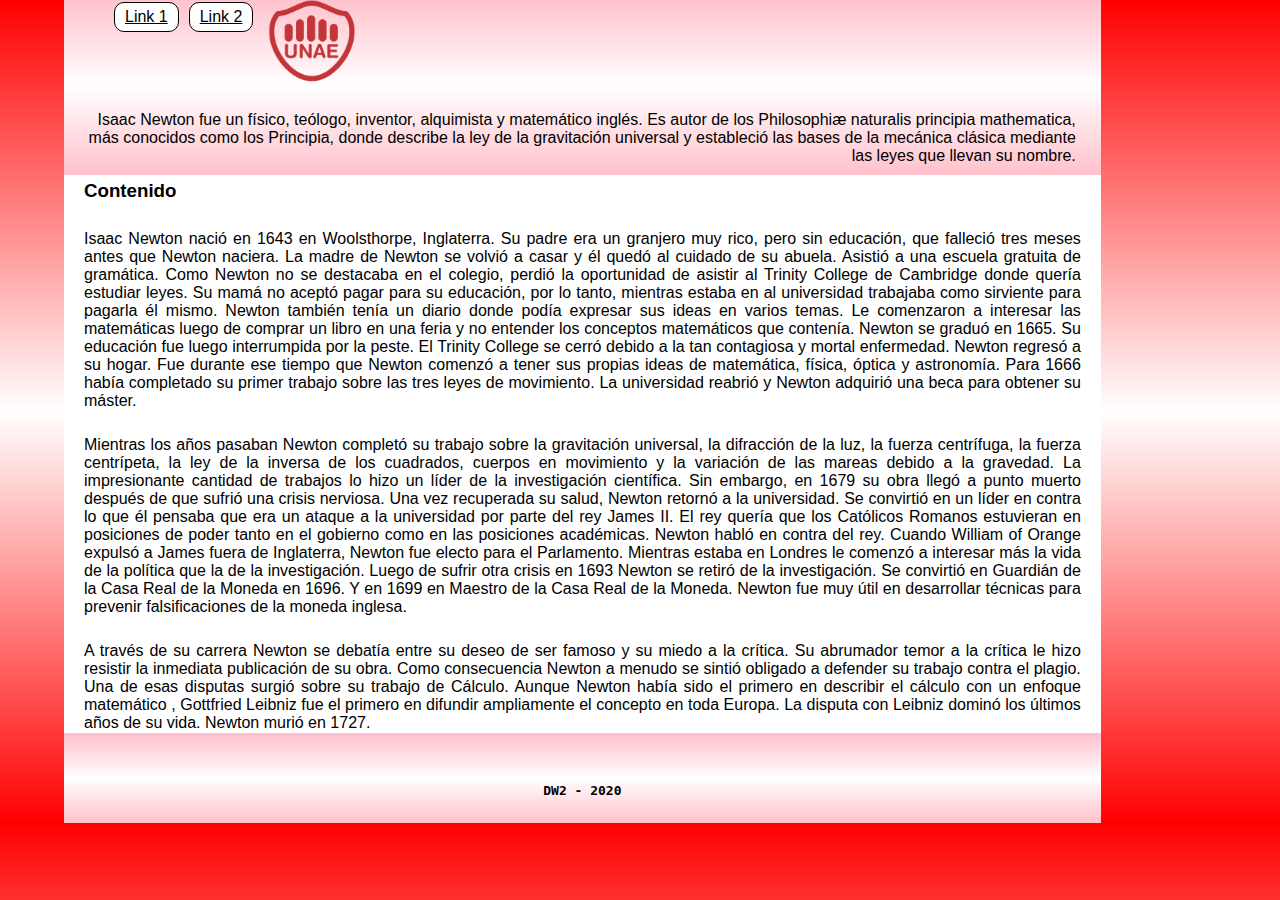
<file: clase02/index.html>
<!DOCTYPE html>
<html lang="en" dir="ltr">
  <head>
    <meta charset="utf-8">
    <title>Clase 02 - 2020 - DW2</title>
    <link rel="stylesheet" href="css/estilos.css">
  </head>
  <body>
    <nav>
      <ul>
        <li><a href="#">Link 1</a></li>
        <li><a href="#">Link 2</a></li>
      </ul>
    </nav>
  <header>
    <img src="img/logo.png" alt="">
        <p>Isaac Newton fue un físico, teólogo, inventor, alquimista y matemático inglés. Es autor de los Philosophiæ naturalis principia mathematica, más conocidos como los Principia, donde describe la ley de la gravitación universal y estableció las bases de la mecánica clásica mediante las leyes que llevan su nombre.</p>
  </header>
  <main>
    <h3>Contenido</h3>
    <p>Isaac Newton nació en 1643 en Woolsthorpe, Inglaterra. Su padre era un granjero muy rico, pero sin educación, que falleció tres meses antes que Newton naciera. La madre de Newton se volvió a casar y él quedó al cuidado de su abuela. Asistió a una escuela gratuita de gramática. Como Newton no se destacaba en el colegio, perdió la oportunidad de asistir al Trinity College de Cambridge donde quería estudiar leyes. Su mamá no aceptó pagar para su educación, por lo tanto, mientras estaba en al universidad trabajaba como sirviente para pagarla él mismo. Newton también tenía un diario donde podía expresar sus ideas en varios temas. Le comenzaron a interesar las matemáticas luego de comprar un libro en una feria y no entender los conceptos matemáticos que contenía. Newton se graduó en 1665. Su educación fue luego interrumpida por la peste. El Trinity College se cerró debido a la tan contagiosa y mortal enfermedad. Newton regresó a su hogar. Fue durante ese tiempo que Newton comenzó a tener sus propias ideas de matemática, física, óptica y astronomía. Para 1666 había completado su primer trabajo sobre las tres leyes de movimiento. La universidad reabrió y Newton adquirió una beca para obtener su máster.</p>

<p>Mientras los años pasaban Newton completó su trabajo sobre la gravitación universal, la difracción de la luz, la fuerza centrífuga, la fuerza centrípeta, la ley de la inversa de los cuadrados, cuerpos en movimiento y la variación de las mareas debido a la gravedad. La impresionante cantidad de trabajos lo hizo un líder de la investigación científica. Sin embargo, en 1679 su obra llegó a punto muerto después de que sufrió una crisis nerviosa. Una vez recuperada su salud, Newton retornó a la universidad. Se convirtió en un líder en contra lo que él pensaba que era un ataque a la universidad por parte del rey James II. El rey quería que los Católicos Romanos estuvieran en posiciones de poder tanto en el gobierno como en las posiciones académicas. Newton habló en contra del rey. Cuando William of Orange expulsó a James fuera de Inglaterra, Newton fue electo para el Parlamento. Mientras estaba en Londres le comenzó a interesar más la vida de la política que la de la investigación. Luego de sufrir otra crisis en 1693 Newton se retiró de la investigación. Se convirtió en Guardián de la Casa Real de la Moneda en 1696. Y en 1699 en Maestro de la Casa Real de la Moneda. Newton fue muy útil en desarrollar técnicas para prevenir falsificaciones de la moneda inglesa.</p>

<p>A través de su carrera Newton se debatía entre su deseo de ser famoso y su miedo a la crítica. Su abrumador temor a la crítica le hizo resistir la inmediata publicación de su obra. Como consecuencia Newton a menudo se sintió obligado a defender su trabajo contra el plagio. Una de esas disputas surgió sobre su trabajo de Cálculo. Aunque Newton había sido el primero en describir el cálculo con un enfoque matemático , Gottfried Leibniz fue el primero en difundir ampliamente el concepto en toda Europa. La disputa con Leibniz dominó los últimos años de su vida. Newton murió en 1727.</p>
  </main>
  <footer>
    <pre>DW2 - 2020</pre>
  </footer>
  </body>
</html>
</file>
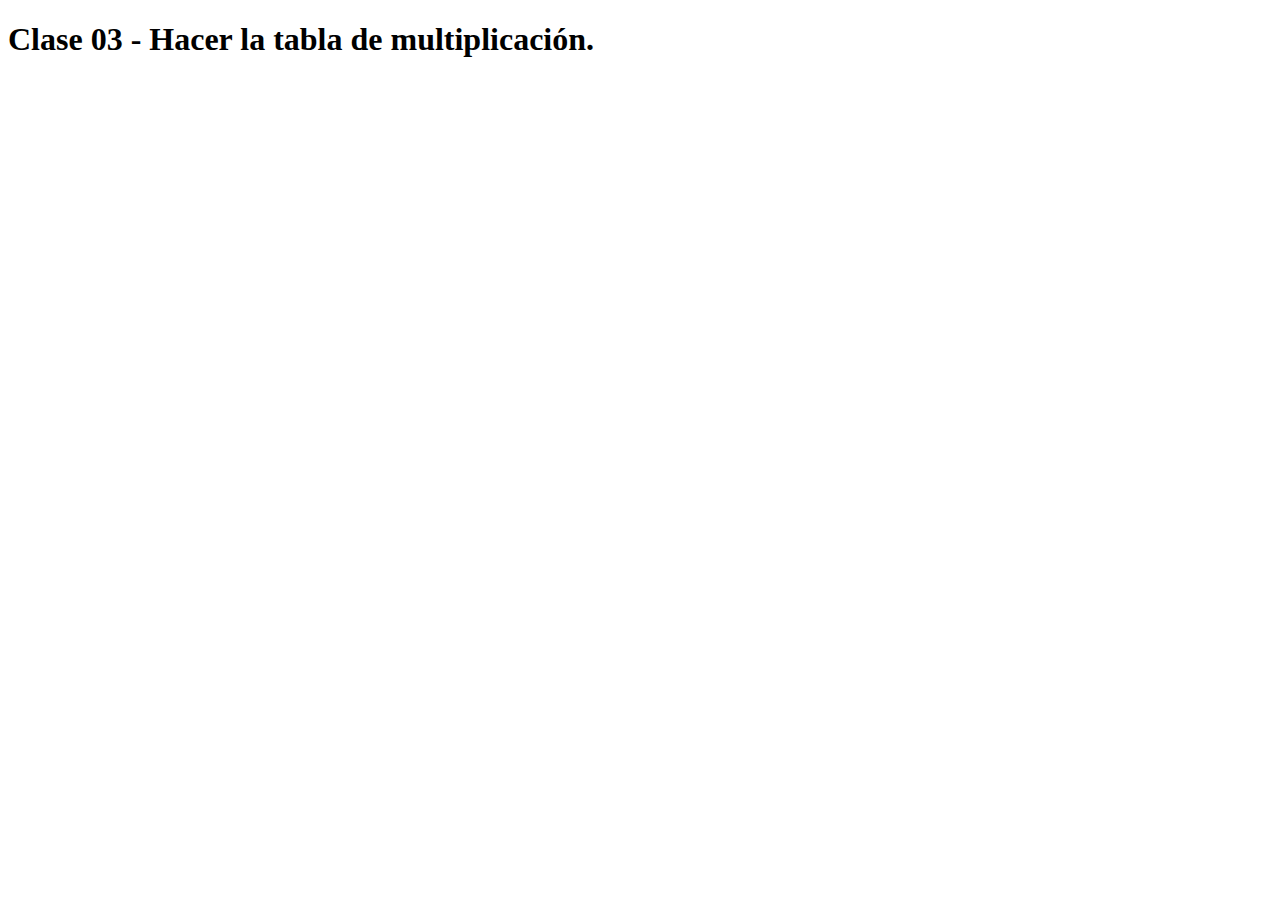
<file: clase03/index.html>
<!DOCTYPE html>
 <html lang="en" dir="ltr">
   <head>
     <meta charset="utf-8">
     <title>Clase 03 - Diseño y Programación de Web II</title>
   </head>
   <body>
     <h1>Clase 03 - Hacer la tabla de multiplicación. </h1>
     <script src="js/app.js" charset="utf-8"></script>

   </body>
 </html>
</file>
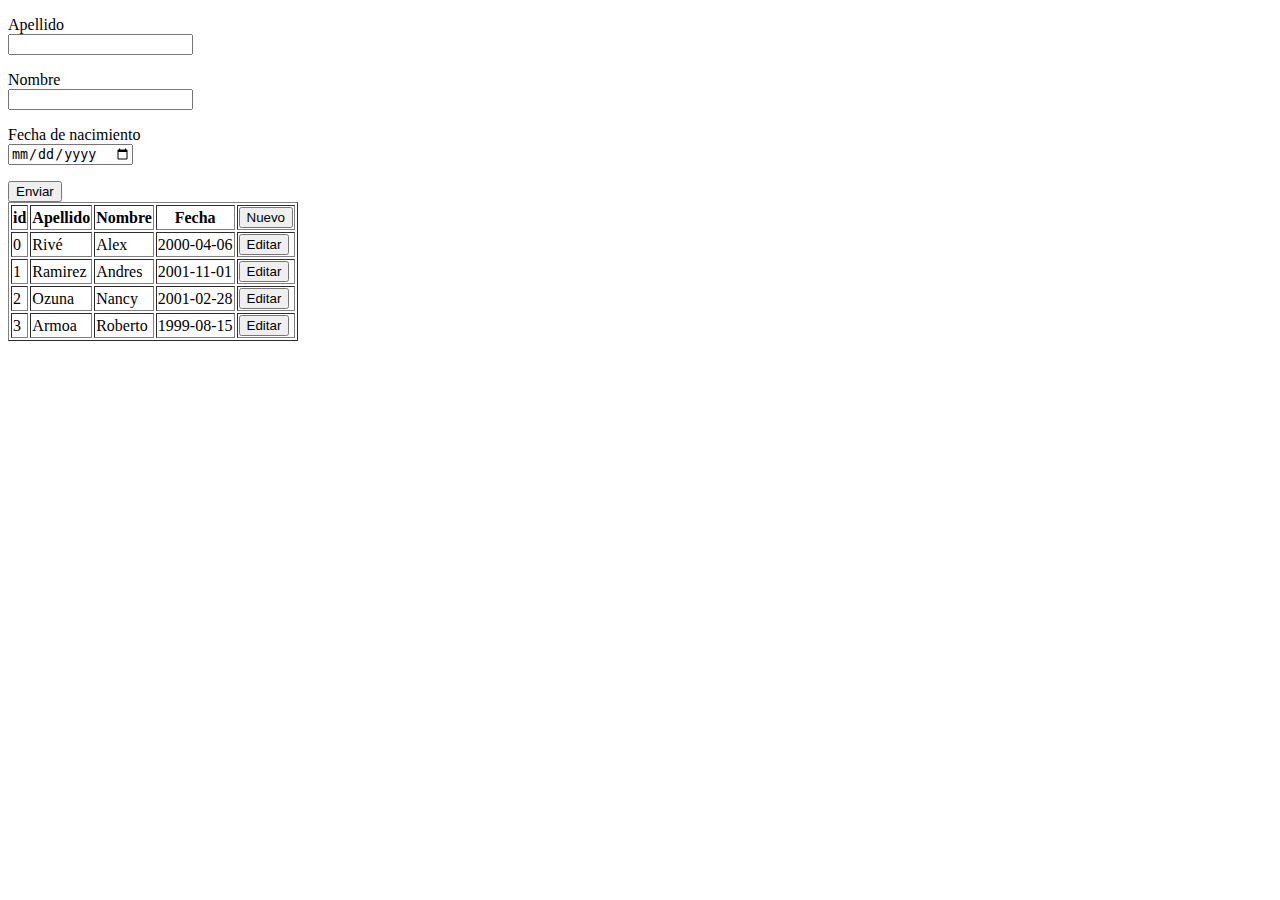
<file: clase05/index.html>
<!DOCTYPE html>
<html lang="es" dir="ltr">
  <head>
    <meta charset="utf-8">
    <title>clase 05</title>
  </head>
  <body>
<form class="" action="index.html" method="post">
  <input type="hidden" id="idx" value="">
    <p>
      <label for="apellido">Apellido</label> <br>
      <input type="text" id="apellido" value="">
    </p>
    <p>
      <label for="nombre">Nombre</label><br>
      <input type="text" id="nombre" value="">
    </p>
    <p>
      <label for="fenac">Fecha de nacimiento</label><br>
      <input type="date" id="fenac" value="">
    </p>
    <button type="button" id="enviar">Enviar</button>
</form>
<table border="1">
  <thead>
    <tr>
    <th>id</th>
    <th>Apellido</th>
    <th>Nombre</th>
    <th>Fecha</th>
    <th><button type="button" id="nuevo" onclick="limpiarForm()">Nuevo</button></th>
</tr>
  </thead>
  <tbody id="datos">

  </tbody>
</table>

<script src="js/app.js" charset="utf-8"></script>
  </body>
</html>
</file>
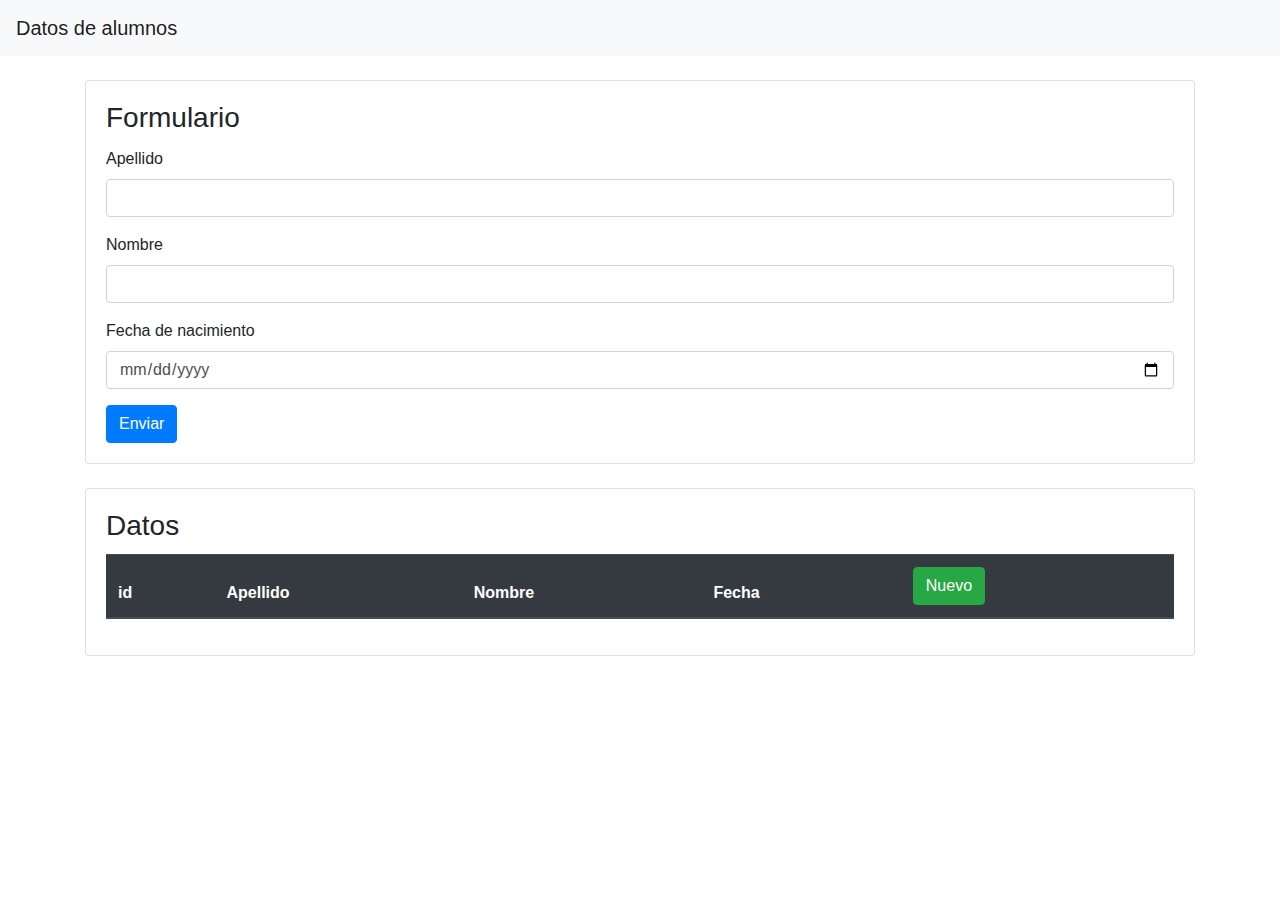
<file: clase06/index.html>
<!DOCTYPE html>
<html lang="es" dir="ltr">
  <head>
    <meta charset="utf-8">
    <title>clase 06</title>
    <link rel="stylesheet" href="libs/bootstrap/css/bootstrap.min.css">
    <script src="libs/jquery/jquery.min.js" charset="utf-8"></script>
    <script src="libs/bootstrap/js/bootstrap.min.js" charset="utf-8"></script>

  </head>
  <body>
<nav class="navbar navbar-light bg-light">
      <a class="navbar-brand" href="#">Datos de alumnos</a>
</nav>
<br>
<div class="container">
<div class="card">
<div class="card-body">
<h3 class="card-title">Formulario</h3>


<form class="" action="index.html" method="post">
  <input type="hidden" id="idx" value="">
    <p>
      <label for="apellido">Apellido</label> <br>
      <input type="text" id="apellido" class="form-control" value="">
    </p>
    <p>
      <label for="nombre">Nombre</label><br>
      <input type="text" id="nombre" value=""  class="form-control" >
    </p>
    <p>
      <label for="fenac">Fecha de nacimiento</label><br>
      <input type="date" id="fenac" value=""  class="form-control" >
    </p>
    <button type="button" id="enviar"  class="btn btn-primary" >Enviar</button>
</form>
</div>
</div>
<br>
<div class="card">
<div class="card-body">
<h3 class="card-title">Datos</h3>
<table class="table">
  <thead class="thead-dark">
    <tr>
    <th>id</th>
    <th>Apellido</th>
    <th>Nombre</th>
    <th>Fecha</th>
    <th colspan="2"><button type="button" id="nuevo" onclick="limpiarForm()" class="btn btn-success"  >Nuevo</button></th>
    <!-- <th ><button type="button" id="storage">storage</button></th> -->
</tr>
  </thead>
  <tbody id="datos">

  </tbody>
</table>
</div></div></div>
<br>
<script src="js/app.js" charset="utf-8"></script>
  </body>
</html>
</file>
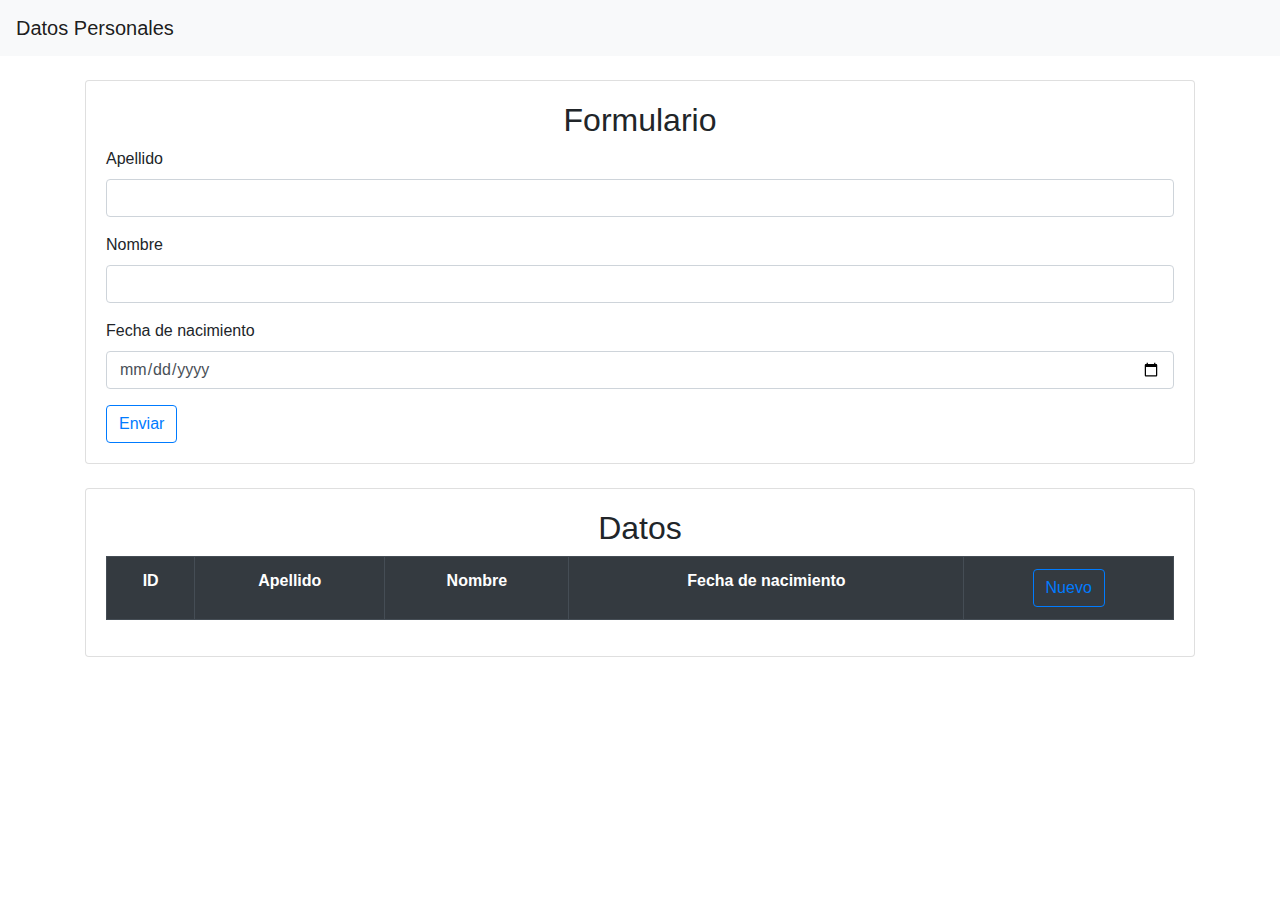
<file: clase06_tarea08/index.html>
<!DOCTYPE html>
<html lang="es" dir="ltr">
  <head>
    <meta charset="utf-8">
    <title>Clase 06 - Tarea 08</title>
    <link rel="stylesheet" href="libs/bootstrap/css/bootstrap.min.css">
    <script src="libs/jquery/jquery.min.js" charset="utf-8"></script>
    <script src="libs/bootstrap/js/bootstrap.min.js" charset="utf-8"></script>
  </head>
  <body>
    <nav class="navbar navbar-light bg-light">
      <a class="navbar-brand" href="#">Datos Personales</a>
    </nav>
    <br>
    <div class="container">
      <div class="card">
        <div class="card-body">
          <h2 class="text-center" class="card-title">Formulario</h2>
          <form class="" action="index.html" method="post">
            <input type="hidden" id="idx" value="">
            <p>
              <label for="apellido">Apellido</label> <br>
              <input type="text" id="apellido" class="form-control" value="">
            </p>
            <p>
              <label for="nombre">Nombre</label><br>
              <input type="text" id="nombre" value=""  class="form-control" >
            </p>
            <p>
              <label for="fenac">Fecha de nacimiento</label><br>
              <input type="date" id="fdn" value=""  class="form-control" >
            </p>
            <button type="button" id="enviar"  class="btn btn-outline-primary" >Enviar</button>
          </form>
        </div>
      </div>
      <br>
      <div class="card">
        <div class="card-body">
          <h2 class="text-center"class="card-title">Datos</h2>
          <div class="table-responsive-lg">
            <table class="table table-bordered table-dark">
              <tr>
                <th  class="text-center">ID</th>
                <th  class="text-center">Apellido</th>
                <th  class="text-center">Nombre</th>
                <th  class="text-center">Fecha de nacimiento</th>
                <th  class="text-center" colspan="2"><button type="button" id="nuevo" onclick="limpiarForm()" class="btn btn-outline-primary">Nuevo</button></th>
              </tr>
            </thead>
            <tbody id="datos">
            </tbody>
            </table>
          </div>
        </div>
      </div>
      <br>
      <script src="js/app.js" charset="utf-8"></script>
  </body>
</html>
</file>
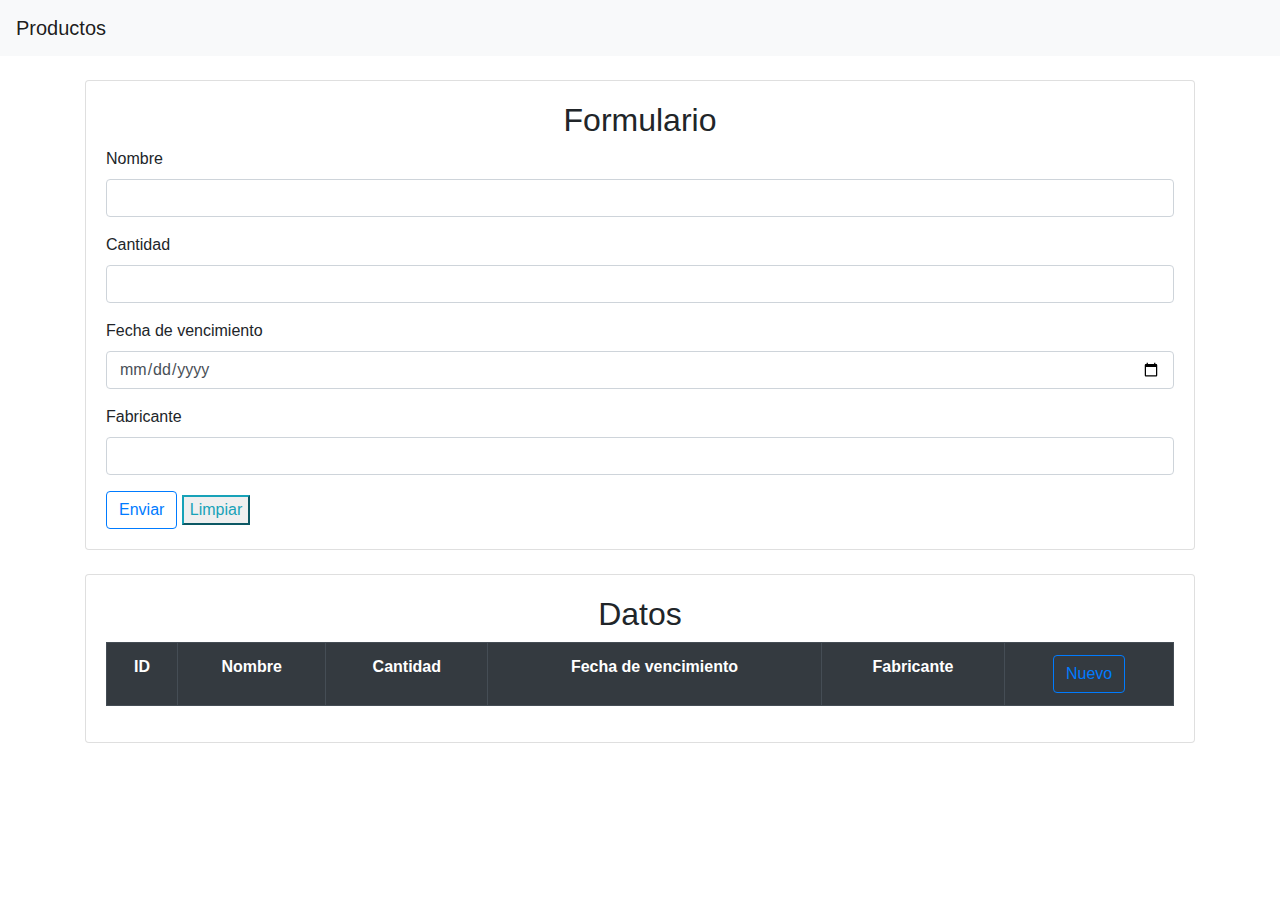
<file: pruebaparcial/index.html>
<!DOCTYPE html>
<html lang="es" dir="ltr">
  <head>
    <meta charset="utf-8">
    <title>Productos</title>
    <link rel="stylesheet" href="libs/bootstrap/css/bootstrap.min.css">
    <script src="libs/jquery/jquery.min.js" charset="utf-8"></script>
    <script src="libs/bootstrap/js/bootstrap.min.js" charset="utf-8"></script>
  </head>
  <body>
    <nav class="navbar navbar-light bg-light">
      <a class="navbar-brand" href="#">Productos</a>
    </nav>
    <br>
    <div class="container">
      <div class="card">
        <div class="card-body">
          <h2 class="text-center" class="card-title">Formulario</h2>
          <form class="" action="index.html" method="post">
            <input type="hidden" id="idx" value="">
            <p>
              <label for="nombre">Nombre</label> <br>
              <input type="text" id="nombre" class="form-control" value="">
            </p>
            <p>
              <label for="cantidad">Cantidad</label><br>
              <input type="number" id="cantidad" value=""  class="form-control" >
            </p>
            <p>
              <label for="fdv">Fecha de vencimiento</label><br>
              <input type="date" id="fdn" value=""  class="form-control" >
            </p>
            <p>
              <label for="fabricante">Fabricante</label> <br>
              <input type="text" id="fabricante" class="form-control" value="">
            </p>
            <button type="button" id="enviar"  class="btn btn-outline-primary" >Enviar</button>
            <button type="button" id="limpiar"  class="btBorrar btn-outline-info" >Limpiar</button>
          </form>
        </div>
      </div>
      <br>
      <div class="card">
        <div class="card-body">
          <h2 class="text-center"class="card-title">Datos</h2>
          <div class="table-responsive-lg">
            <table class="table table-bordered table-dark">
              <tr>
                <th  class="text-center">ID</th>
                <th  class="text-center">Nombre</th>
                <th  class="text-center">Cantidad</th>
                <th  class="text-center">Fecha de vencimiento</th>
                <th  class="text-center">Fabricante</th>
                <th  class="text-center" colspan="2"><button type="button" id="nuevo" onclick="limpiarForm()" class="btn btn-outline-primary">Nuevo</button></th>
              </tr>
            </thead>
            <tbody id="datos">
            </tbody>
            </table>
          </div>
        </div>
      </div>
      <br>
      <script src="js/app.js" charset="utf-8"></script>
  </body>
</html>
</file>
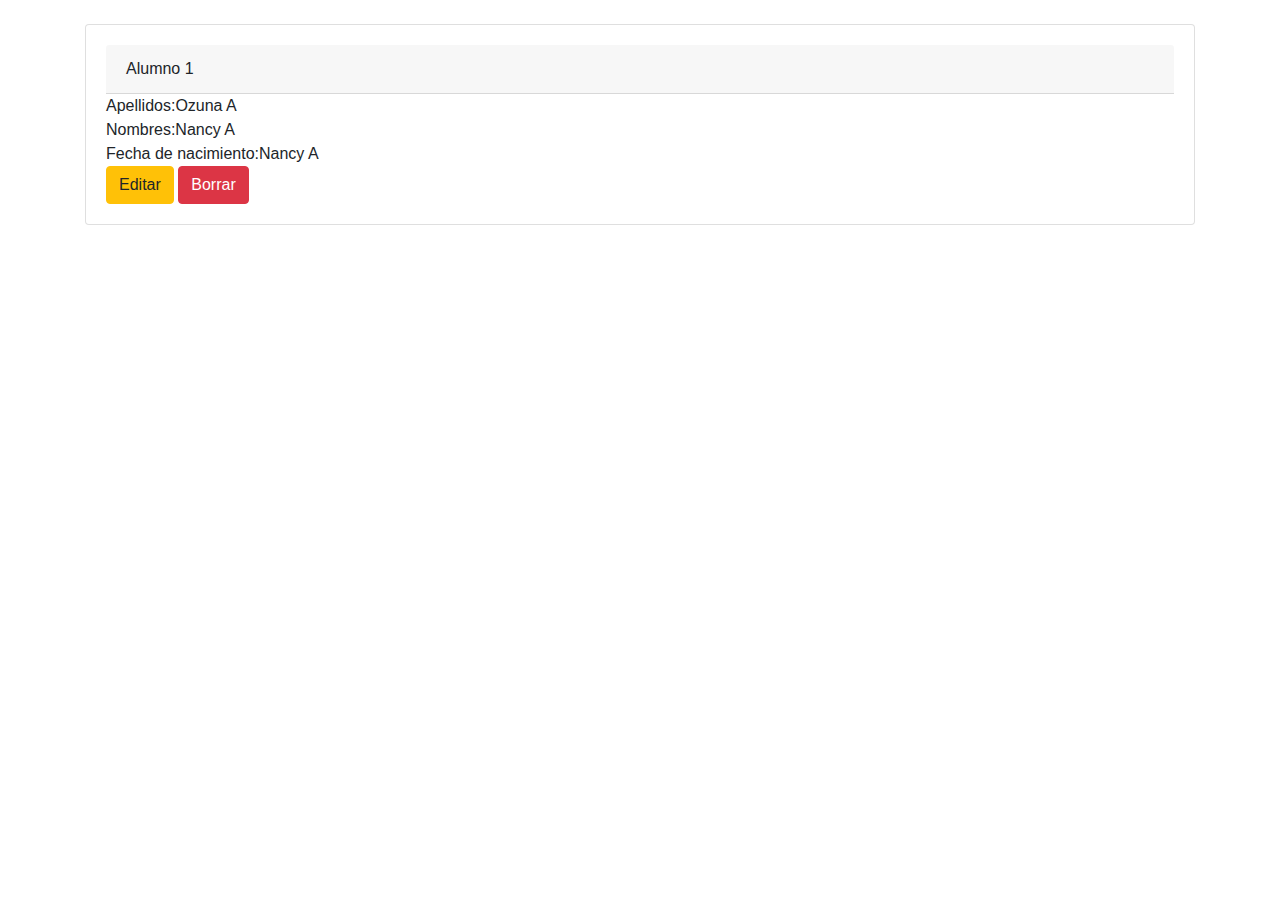
<file: clase06/muestra.html>
<!DOCTYPE html>
<html lang="en" dir="ltr">
  <head>
    <meta charset="utf-8">
    <title>clase 06 - Muestra Tarea</title>
    <link rel="stylesheet" href="libs/bootstrap/css/bootstrap.min.css">
    <script src="libs/jquery/jquery.min.js" charset="utf-8"></script>
    <script src="libs/bootstrap/js/bootstrap.min.js" charset="utf-8"></script>
  </head>
  <body>
    <br>
    <div class="container">


    <div class="card">
      <div class="card-body">
      <p class="card-header">Alumno 1  </p>
      <span>Apellidos:<span>Ozuna A</span></span> <br>
      <span>Nombres:<span>Nancy A</span></span> <br>
      <span>Fecha de nacimiento:<span>Nancy A</span></span> <br>
      <span><button type='button' class='btEditar  btn btn-warning' data-id='"+i+"'>Editar</button><span>       <button type='button' class='btBorrar btn btn-danger' data-id='"+i+"'>Borrar</button> </span></span> <br>



      </div>

    </div>
    </div>
  </body>
</html>
</file>
<file: clase02/css/estilos.css>
body {
  background: linear-gradient(to bottom,red,white,red);
  width: 90%;
  margin: 0 auto;
  font-family: "Roboto",sans-serif;

}
header{
  background-color:#ccc;
  width: 90%;
  height: 180px;

  background: linear-gradient(to bottom, pink,white,pink);
}
header img{
  height: 90px;
  margin-left:15px;
}
header p{
  height: 200px;
margin-right: 5px;
  padding: -5px 5px;
  text-align: right;
}

}
nav{background-color: #000;
  width: 90%;
  height: 64px;
}
nav ul{}
nav ul li{float: left;
  list-style-type: none;
   background-color: #fff;
   border: 1px solid  black;
   margin-left: 10px;
  padding: 5px 10px;
  margin-top: 6px;
  border-radius: 10px;


 }
nav ul li a{
  color: #000;
}
main{
  background-color: #fff;
  width: 90%;
}
main h3, p{
  padding: 5px 20px;
  text-align: justify;
}
footer{background-color: #ccc;
  width: 90%;
  height: 90px;
  background: linear-gradient(to bottom, pink,white,pink);
}
footer pre{
  text-align: center;
  padding-top: 50px;
  font-weight: bolder;
}
header,main,footer{
  margin-top: -20px
}
</file>
